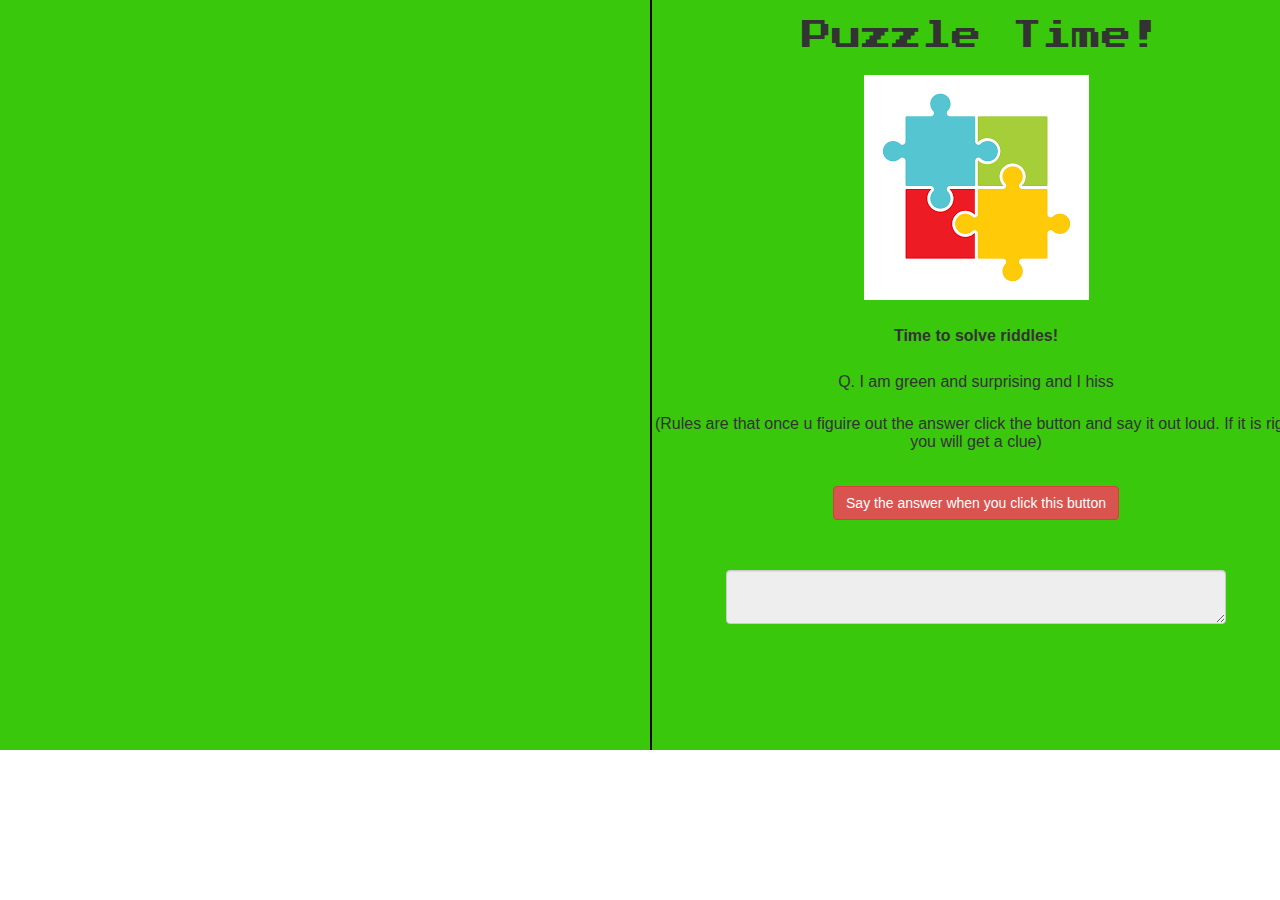
<file: card.html>
<html>
    <head>
        <title>Birthday Card</title>
        <link rel="stylesheet" href="style.css">
        <link rel="stylesheet" href="https://maxcdn.bootstrapcdn.com/bootstrap/3.4.0/css/bootstrap.min.css">
        <script src="https://ajax.googleapis.com/ajax/libs/jquery/3.4.1/jquery.min.js"></script>
        <link rel="preconnect" href="https://fonts.gstatic.com">
        <link href="https://fonts.googleapis.com/css2?family=Press+Start+2P&display=swap" rel="stylesheet">
        <script src="https://maxcdn.bootstrapcdn.com/bootstrap/3.4.0/js/bootstrap.min.js"></script>
    </head>
    <body>
        <center>
            <div class="opencard">
                <div id="line"></div>
                <div>
                    <h2 id="Start">Puzzle Time!</h1>
                    <img style="margin-top: 75px;" src="puzzle.png">
                    <label class="puzzle">Time to solve riddles!</label>
                    <h4 class="puzzle">Q. I am green and surprising and I hiss</h4>
                    <h5 class="puzzle">(Rules are that once u figuire out the answer click the button and say it out loud. If it is right you will get a clue)</h5>
                    <button class="btn btn-danger puzzle" onclick="start()">Say the answer when you click this button </button></button>
                    <textarea id="textbox" class="form-control" readonly="true"></textarea>
                </div>
            </div>
        </center>
    </body>
    <script src="edit.js"></script>
</html>
</file>
<file: style.css>
#boom {
  position: absolute;
}
div {
    width: 650px;
    height: 750px;
    background-color:#39C80B;
}
h1 {
    animation: bigsmall 5s infinite;
}
@keyframes bigsmall {
    0% {font-size: 2em; margin-top: 50px;}
    50% {font-size: 3em; margin-top: 20px;}
    100% {font-size: 2em; margin-top: 50px;}
}
.opencard {
    display: inline-flex;
    width: 1300px;
    height: 750px;
    
}
#line {
    background-color: black;
    width: 2px;
    height: 100%;
    margin-left: 50%;
}
#Start {
    font-family: 'Press Start 2P', cursive;
    position:absolute;
    margin-left: 150px;
}
.puzzle {
    font-size: medium;
    display: block;
    margin-top: 25px;
}
#textbox {
    width: 500px;
    margin-top: 50px;
}
</file>
